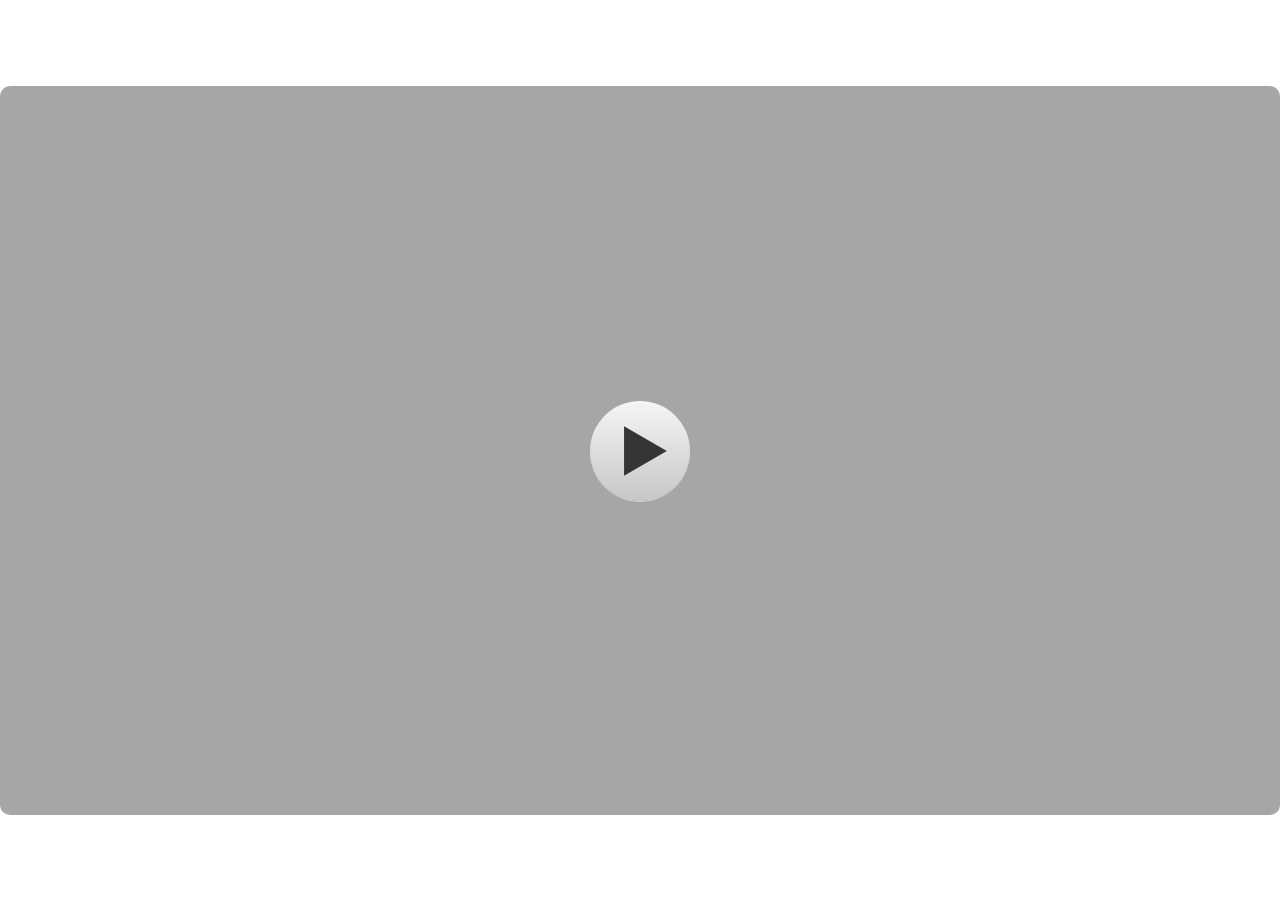
<file: index.html>
﻿<!doctype html>
<html lang="id-ID">
<head>
  <meta charset="utf-8">
  <!-- Created using Storyline 3 - http://www.articulate.com  -->
  <!-- version: 3.20.30234.0 -->
  <title>BELAJAR HIDROKARBON</title>
  <meta http-equiv="x-ua-compatible" content="IE=edge"/>
  <meta name="viewport" content="width=device-width,initial-scale=1,user-scalable=no,shrink-to-fit=no,minimal-ui"/>
  <meta name="apple-mobile-web-app-capable" content="yes"/>
  <style>
    html, body { height: 100%; padding: 0; margin: 0 }
    #app { height: 100%; width: 100%; }
  </style>

  <script>
    window.DS = {};
    window.globals = {
      DATA_PATH_BASE: '',
      HAS_FRAME: true,
      HAS_SLIDE: true,

      lmsPresent: false,
      tinCanPresent: false,
      cmi5Present: false,
      aoSupport: false,
      scale: 'show all',
      captureRc: false,
      browserSize: 'fullscreen',
      bgColor: '#FFFFFF',
      features: '',
      themeName: 'classic',
      preloaderColor: '#FFFFFF',
      suppressAnalytics: false,
      productChannel: 'perpetual',
      publishSource: 'storyline',
      aid: '',
      cid: 'fa1f9dd9-45e8-4498-8e78-e8fdb7be55bd',
      playerVersion: '3.20.30234.0',
      publishTimestamp: '2024-08-16T04:54:47.1374025Z',
      maxIosVideoElements: 10,
      connectionSettings: { },

      
      parseParams: function(qs) {
        if (window.globals.parsedParams != null) {
          return window.globals.parsedParams;
        }
        qs = (qs || window.location.search.substr(1)).split('+').join(' ');
        var params = {},
            tokens,
            re = /[?&]?([^=]+)=([^&]*)/g;

        while (tokens = re.exec(qs)) {
          params[decodeURIComponent(tokens[1]).trim()] =
            decodeURIComponent(tokens[2]).trim();
        }
        window.globals.parsedParams = params;
        return params;
      }

    };
  </script>
  <script>
    var isIe11 = ('ActiveXObject' in window || window.MSBlobBuilder != null)
      && window.msCrypto != null && !window.ActiveXObject;
    if (isIe11) {
      window.globals.unsupportedBrowser = true;
      document.write(atob('[base64]'));
    }
  </script>
  
  <script>window.THREE = { };</script>
  
</head>
<body style="background: #FFFFFF" class="cs-HTML theme-classic">
  <!-- 360 -->
  <audio src="" id="bgSong" preload="auto" autoplay loop></audio>
  <script>!function(){var e,i=/iPhone/i,o=/iPod/i,n=/iPad/i,t=/\biOS-universal(?:.+)Mac\b/i,r=/\bAndroid(?:.+)Mobile\b/i,a=/Android/i,d=/(?:SD4930UR|\bSilk(?:.+)Mobile\b)/i,p=/Silk/i,l=/Windows Phone/i,u=/\bWindows(?:.+)ARM\b/i,b=/BlackBerry/i,s=/BB10/i,c=/Opera Mini/i,f=/\b(CriOS|Chrome)(?:.+)Mobile/i,h=/Mobile(?:.+)Firefox\b/i,v=function(e){return void 0!==e&&"MacIntel"===e.platform&&"number"==typeof e.maxTouchPoints&&e.maxTouchPoints>1&&"undefined"==typeof MSStream};e=function(e){var m={userAgent:"",platform:"",maxTouchPoints:0};e||"undefined"==typeof navigator?"string"==typeof e?m.userAgent=e:e&&e.userAgent&&(m={userAgent:e.userAgent,platform:e.platform,maxTouchPoints:e.maxTouchPoints||0}):m={userAgent:navigator.userAgent,platform:navigator.platform,maxTouchPoints:navigator.maxTouchPoints||0};var g=m.userAgent,y=g.split("[FBAN");void 0!==y[1]&&(g=y[0]),void 0!==(y=g.split("Twitter"))[1]&&(g=y[0]);var A=function(e){return function(i){return i.test(e)}}(g),w={apple:{phone:A(i)&&!A(l),ipod:A(o),tablet:!A(i)&&(A(n)||v(m))&&!A(l),universal:A(t),device:(A(i)||A(o)||A(n)||A(t)||v(m))&&!A(l)},amazon:{phone:A(d),tablet:!A(d)&&A(p),device:A(d)||A(p)},android:{phone:!A(l)&&A(d)||!A(l)&&A(r),tablet:!A(l)&&!A(d)&&!A(r)&&(A(p)||A(a)),device:!A(l)&&(A(d)||A(p)||A(r)||A(a))||A(/\bokhttp\b/i)},windows:{phone:A(l),tablet:A(u),device:A(l)||A(u)},other:{blackberry:A(b),blackberry10:A(s),opera:A(c),firefox:A(h),chrome:A(f),device:A(b)||A(s)||A(c)||A(h)||A(f)},any:!1,phone:!1,tablet:!1};return w.any=w.apple.device||w.android.device||w.windows.device||w.other.device,w.phone=w.apple.phone||w.android.phone||w.windows.phone,w.tablet=w.apple.tablet||w.android.tablet||w.windows.tablet,w}(),"object"==typeof exports&&"undefined"!=typeof module?module.exports=e:"function"==typeof define&&define.amd?define((function(){return e})):this.isMobile=e}();
    window.isMobile.apple.tablet = window.isMobile.apple.tablet ||
      (navigator.platform === 'MacIntel' && navigator.maxTouchPoints > 1);
    window.isMobile.apple.device = window.isMobile.apple.device || window.isMobile.apple.tablet;
    window.isMobile.tablet = window.isMobile.tablet || window.isMobile.apple.tablet;
    window.isMobile.any = window.isMobile.any || window.isMobile.apple.tablet;
  </script>

  <div id="focus-sink" tabindex="-1"></div>

  <div id="preso"></div>
  <script>
    (function() {

      var classTypes = [ 'desktop', 'mobile', 'phone', 'tablet' ];

      var addDeviceClasses = function(prefix, testObj) {
        var curr, i;
        for (i = 0; i < classTypes.length; i++) {
          curr = classTypes[i];
          if (testObj[curr]) {
            document.body.classList.add(prefix + curr);
          }
        }
      };

      var params = window.globals.parseParams(),
          isDevicePreview = params.devicepreview === '1',
          isPhoneOverride = params.deviceType === 'phone' || (isDevicePreview && params.phone == '1'),
          isTabletOverride = (params.deviceType === 'tablet' || isDevicePreview) && !isPhoneOverride,
          isMobileOverride = isPhoneOverride || isTabletOverride;

      var deviceView = {
        desktop: !window.isMobile.any && !isMobileOverride,
        mobile: window.isMobile.any || isMobileOverride,
        phone: isPhoneOverride || (window.isMobile.phone && !isTabletOverride),
        tablet: isTabletOverride || window.isMobile.tablet
      };

      window.globals.deviceView = deviceView;
      window.isMobile.desktop = !window.isMobile.any;
      window.isMobile.mobile = window.isMobile.any;

      addDeviceClasses('view-', deviceView);

    })();
  </script>
  
  <script src='story_content/user.js' type=text/javascript></script>
  <div class="slide-loader"></div>

  <script>
    if (window.globals.deviceView.isMobile) { var doc = document, loader = doc.body.querySelector('.slide-loader'); [ 1, 2, 3 ].forEach(function(n) { var d = doc.createElement('div'); d.style.backgroundColor = window.globals.preloaderColor; d.classList.add('mobile-loader-dot'); d.classList.add('dot' + n); loader.appendChild(d); }); }
  </script>

  <div class="mobile-load-title-overlay" style="display: none">
    <div class="mobile-load-title">BELAJAR HIDROKARBON</div>
  </div>

  <div class="mobile-chrome-warning"></div>

  
<style>
  .warn-connection-dialog {
    display: none;
    background: transparent;
    pointer-events: none;
    position: fixed;
    left: 0;
    top: 0;
    width: 100%;
    height: 100%;
    z-index: 999;
  }

  .warn-connection-content {
    border-radius: 4px;
    background: white;
    border: 1px solid #E7E7E7;
    color: #333333;
    box-shadow: 0 2px 4px rgba(0, 0, 0, 0.25);
    transition: all 150ms ease-out;
    position: absolute;
    white-space: nowrap;
  }

  .view-phone.is-landscape .warn-connection-content {
    left: 23px;
    bottom: 23px;
  }

  .view-tablet.is-landscape .warn-connection-content {
    left: 50%;
    top: 20px;
    transform: translateX(-50%);
  }

  .is-portrait .warn-connection-content {
    transform: translate(-50%, calc(-100% - 15px));
  }

  .warn-connection-content p {
    display: inline-block;
    margin: 0 8px 0 0;
    line-height: 33px;
    font-size: 11px;
  }

  .warn-connection-content svg {
    position: relative;
    vertical-align: middle;
    margin: 0 2px 2px 8px;
  }

  .view-desktop .warn-connection-content {
    left: 1.5em;
    bottom: 1.5em;
  }

  .view-desktop .warn-connection-content p {
    font-size: 1.1em;
  }

  .is-offline .warn-connection-dialog {
    display: block;
  }

  .is-offline .cs-panel * {
    pointer-events: none !important;
  }

  .is-offline .cs-panel {
    pointer-events: all !important;
  }

  .is-offline #nav-controls * {
    pointer-events: none !important;
  }

  .is-offline #nav-controls {
    pointer-events: all !important;
  }
</style>

<div class="warn-connection-dialog">
  <div class="warn-connection-content">
    <svg width="17" height="15" viewBox="0 0 17 15" xmlns="http://www.w3.org/2000/svg">
      <path fill="#8F0000" stroke="white" d="M16.07,12.98 L15.88,12.23 L9.51,1.21 C8.97,0.26,7.6,0.26,7.06,1.21 L0.69,12.23 C0.15,13.16,0.81,14.36,1.91,14.36 H14.65 C15.47,14.36,16.05,13.7,16.07,12.98 Z"/>
      <path fill="white" stroke="white" d="M8.58,5.5 C8.35,5.28,8.5,5.35,8.21,5.32 C8.09,5.35,7.97,5.49,7.96,5.67 C7.97,5.79,7.98,5.92,7.98,6.04 L7.98,6.04 C7.99,6.17,8,6.31,8.01,6.43 L8.01,6.44 C8.03,6.92,8.06,7.41,8.09,7.9 L8.09,7.9 C8.12,8.39,8.14,8.88,8.17,9.37 C8.17,9.39,8.18,9.42,8.2,9.44 C8.23,9.46,8.25,9.47,8.28,9.47 C8.31,9.47,8.34,9.46,8.35,9.44 C8.37,9.43,8.38,9.4,8.39,9.35 L8.39,9.34 C8.39,9.24,8.4,9.15,8.4,9.05 L8.4,9.05 C8.41,8.96,8.41,8.86,8.42,8.75 C8.43,8.44,8.45,8.12,8.47,7.81 L8.47,7.81 C8.49,7.49,8.51,7.18,8.53,6.87 C8.55,6.46,8.56,6.05,8.59,5.64 L8.6,5.62 C8.6,5.57,8.59,5.53,8.58,5.5 L8.21,5.32 Z"/>
      <circle fill="white" stroke="white" cx="8.3" cy="11.35" r="0.3"/>
    </svg>
    <p>You are offline. Trying to reconnect...</p>
  </div>
</div>

<script>
  (function() {
    window.DS.connection = {
      warningShown: false,
      assets: {},
      loadingAssetGroup: false,
      retryDelay: 500
    };

    // @TODO this is POC code and can be cleaned up a bit more if we move forward
    // with the feature



    // The `window.globals.features` variable must be set in `webpack.dev.config` when testing locally - it is not enough
    // to have it in the data - but it must be set there as well.
    var useConnectionMessages = window.AbortController != null &&
      window.location.protocol != 'file:' &&
      window.globals.features.indexOf('ConnectionMessages') != -1;

    window.DS.connection.useConnectionMessages = useConnectionMessages

    var assetCount = 0;
    var checkLoadedId;
    var connectionSettings = window.globals.connectionSettings;

    if (useConnectionMessages && connectionSettings != null) {
      var contentEl = document.querySelector('.warn-connection-content');
      var messageEl = contentEl.querySelector('p')

      if (connectionSettings.useDarkTheme) {
        contentEl.style.borderColor = '#BABBBA';
        contentEl.style.backgroundColor = '#282828';
        contentEl.style.color = '#FFFFFF';
      }

      if (connectionSettings.message != null) {
        messageEl.textContent = window.decodeURIComponent(connectionSettings.message);
      }
    }

    function checkAssetsReady() {
      for (var i in DS.connection.assets) {
        if (!DS.connection.assets[i].success) {
          return false;
        }
      }
      return true;
    }

    function stopAssetGroup() {
      if (!useConnectionMessages) { return; }

      assetCount = 0;

      DS.connection.oldAssetGroup = DS.connection.assets;
      DS.connection.assets = {};
      DS.connection.loadingAssetGroup = false;
      clearInterval(checkLoadedId);
    }

    function startAssetGroup() {
      if (!useConnectionMessages) { return; }
      var ticks = 0;
      clearInterval(checkLoadedId);
      checkLoadedId = setInterval(function() {
        var loaded = 0;
        if (assetCount === 0 && loaded === 0) {
          clearInterval(checkLoadedId);
          return;
        }

        for (var i in DS.connection.assets) {
          if (DS.connection.assets[i].success) {
            loaded++;
          }
        }

        if (assetCount === loaded && checkAssetsReady()) {
          for (var i in DS.connection.assets) {
            if (DS.connection.assets[i].action) {
              DS.connection.assets[i].action();
            }
          }
          hideWarning();
          stopAssetGroup();
        }
      }, 100)
    }

    function requiredAsset(url, action, retry, type) {
      if (!useConnectionMessages) { return; }
      if (DS.connection.assets[url]) { return; }

      DS.connection.assets[url] = {
        success: false, action: action, retry: retry, type: type
      };
      assetCount = Object.keys(DS.connection.assets).length;
      if (!DS.connection.loadingAssetGroup) {
        startAssetGroup();
      }
      DS.connection.loadingAssetGroup = true;
    }

    function assetLoaded(url) {
      if (!useConnectionMessages) { return; }
      if (DS.connection.assets[url]) {
        DS.connection.assets[url].success = true;
      }
    }

    function assetFailed(url) {
      if (!useConnectionMessages) { return; }
      if (!DS.connection.assets[url]) {
        if (/\.js$/.test(url)) {
          setTimeout(function() {
            if (DS.connection.lastSlideLoaded != null) {
              DS.connection.lastSlideLoaded();
            }
          }, DS.connection.retryDelay);
        }
        return;
      }
      if (!DS.connection.warningShown) { showWarning(); }
      if (DS.connection.assets[url].retry) {
        setTimeout(function() {
          if (!DS.connection.assets[url].success) {
            DS.connection.assets[url].retry()
          }
        }, DS.connection.retryDelay);
      }
    }

    function hideWarning() {
      document.body.classList.remove('is-offline');
      DS.connection.warningShown = false;
    }
    DS.connection.hideWarning = hideWarning

    function showWarning(btn) {
      document.body.classList.add('is-offline')
      DS.connection.warningShown = true;
      updateWarningPosition();
    }

    function updateWarningPosition() {
      if (!DS.connection.warningShown) {
        return;
      }

      var isPortrait = document.body.classList.contains('is-portrait');
      var warningEl = document.querySelector('.warn-connection-content');

      if (isPortrait) {
        var slide = document.querySelector('.primary-slide');
        var slideRect = slide.getBoundingClientRect();

        warningEl.style.top = `${slideRect.top}px`
        warningEl.style.left = `${slideRect.left + slideRect.width / 2}px`
      } else {
        warningEl.style.top = null;
        warningEl.style.left = null;
      }

      window.requestAnimationFrame(updateWarningPosition);
    }

    // these will all be noops if the feature flag isn't set in
    // the data and `window.globals.features`
    DS.connection.requiredAsset = requiredAsset;
    DS.connection.assetLoaded = assetLoaded;
    DS.connection.assetFailed = assetFailed;
    DS.connection.stopAssetGroup = stopAssetGroup;
    DS.connection.startAssetGroup = startAssetGroup;
  })();
</script>


  <script>
    
    if (window.autoSpider && window.vInterfaceObject) {
      document.querySelector('.mobile-load-title-overlay').style.display = 'none';
    }
  </script>

  

  <link rel="stylesheet" href="html5/data/css/output.min.css" data-noprefix/>
</body>
<script src="html5/lib/scripts/bootstrapper.min.js"></script>
</html>
</file>
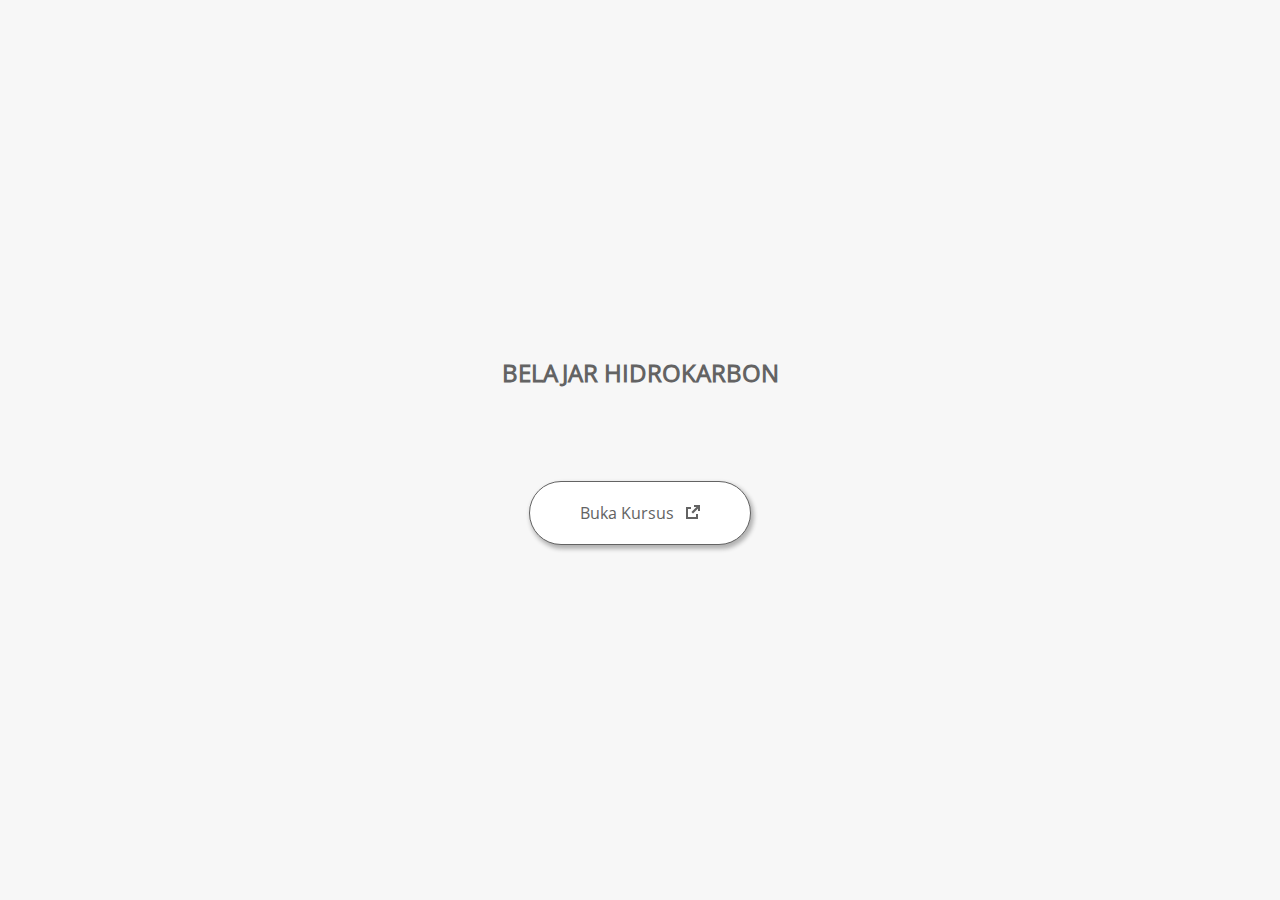
<file: launcher.html>
﻿<html lang="id-ID">
	<head>
		<!-- Created using Storyline 3 - http://www.articulate.com  --> 
		<!-- version: 3.20.30234.0 --> 

		<title>BELAJAR HIDROKARBON</title>
    <style>
      @font-face {
        font-family: "Open Sans Full";
        font-style: normal;
        font-weight: 400;
        src: local("Open Sans"),
             local("OpenSans"),
             url(html5/lib/stylesheets/mobile-fonts/open-sans-regular.woff) format("woff")
      }
      body {
        background-color: #F7F7F7;
      }
      h1 {
        color: #636363;
        font-family: "Open Sans Full", Helvetica, sans-serif;
        font-size: 150%;
        margin-bottom: 92px;
        padding-bottom: 0;
      }

      button {
        background-color: #FFF;
        border: 1px solid #636363;
        border-radius: 80px;
        box-shadow: 2px 3px 4px 1px rgba(39, 39, 39, 0.33);
        color: #636363;
        font-family: "Open Sans Full", Helvetica, sans-serif;
        font-size: 100%;
        padding: 20px 50px;
      }
      img {
        height: 15px;
        width: 15px;
        margin-left: 8px;
      }
    </style>
		<script>
			
			/******************************************************************************/
			//
			// NOTE TO DEVELOPERS:
			// The following code should be integrated with your web page in order to open
			// the presentation in a new window.  To launch the presentation immediately, 
			// simply copy the code below into your web page.  To launch the presentation
			// when a button or link is clicked, call LaunchPresentation when the onClick
			// event is triggered.
			//
			/******************************************************************************/		
		
		
			var Safari =  (navigator.appVersion.indexOf("Safari") >= 0);
			
			var g_bChromeless = false;
			var g_bResizeable = false;
			var g_nContentWidth = 1300;
			var g_nContentHeight = 740;
			var g_strStartPage = "story.html" + document.location.search;
			var g_strBrowserSize = "fullscreen";
		
			function LaunchContent()
			{
				var nWidth = screen.availWidth;
				var nHeight = screen.availHeight;

				if (nWidth > g_nContentWidth && nHeight > g_nContentHeight && g_strBrowserSize != "fullscreen")
				{
					nWidth = g_nContentWidth;
					nHeight = g_nContentHeight;
					
					if (!Safari && !g_bChromeless)
					{
						nWidth += 17;
					}
				}

				// Build the options string
				var strOptions = "width=" + nWidth +",height=" + nHeight;
				if (g_bResizeable)
				{
					strOptions += ",resizable=yes"
				}
				else
				{
					strOptions += ",resizable=no"
				}

				if (g_bChromeless)
				{
					strOptions += ", status=0, toolbar=0, location=0, menubar=0, scrollbars=0";
				}
				else
				{
					strOptions += ", status=1, toolbar=1, location=1, menubar=1, scrollbars=1";
				}

				// Launch the URL
				if (Safari)
				{
					var oWnd = window.open("", "_blank", strOptions);
					oWnd.location = g_strStartPage;
				}
				else
				{
					window.open(g_strStartPage , "_blank", strOptions);
				}
			}

			
			
		</script>
		
	</head>
	
	<body onload="setTimeout('LaunchContent()', 100);">
		<center>
			<table width="100%" height="100%" border="0" cellpadding="0" cellspacing="0">
				<tr>
					<td>
						<center>
              <h1 tabIndex="-1">BELAJAR HIDROKARBON</h1>
							<button onclick="LaunchContent()" aria-label="Buka Kursus: terbuka di jendela baru">Buka Kursus <img src="story_content/external_window.png" style="border-style: none; height: 14px; width: 14px;" tabIndex="-1" aria-hidden="true"/></button>
						</center>
					</td>
				</tr>
			</table>
		</center>
	</body>
</html>
</file>
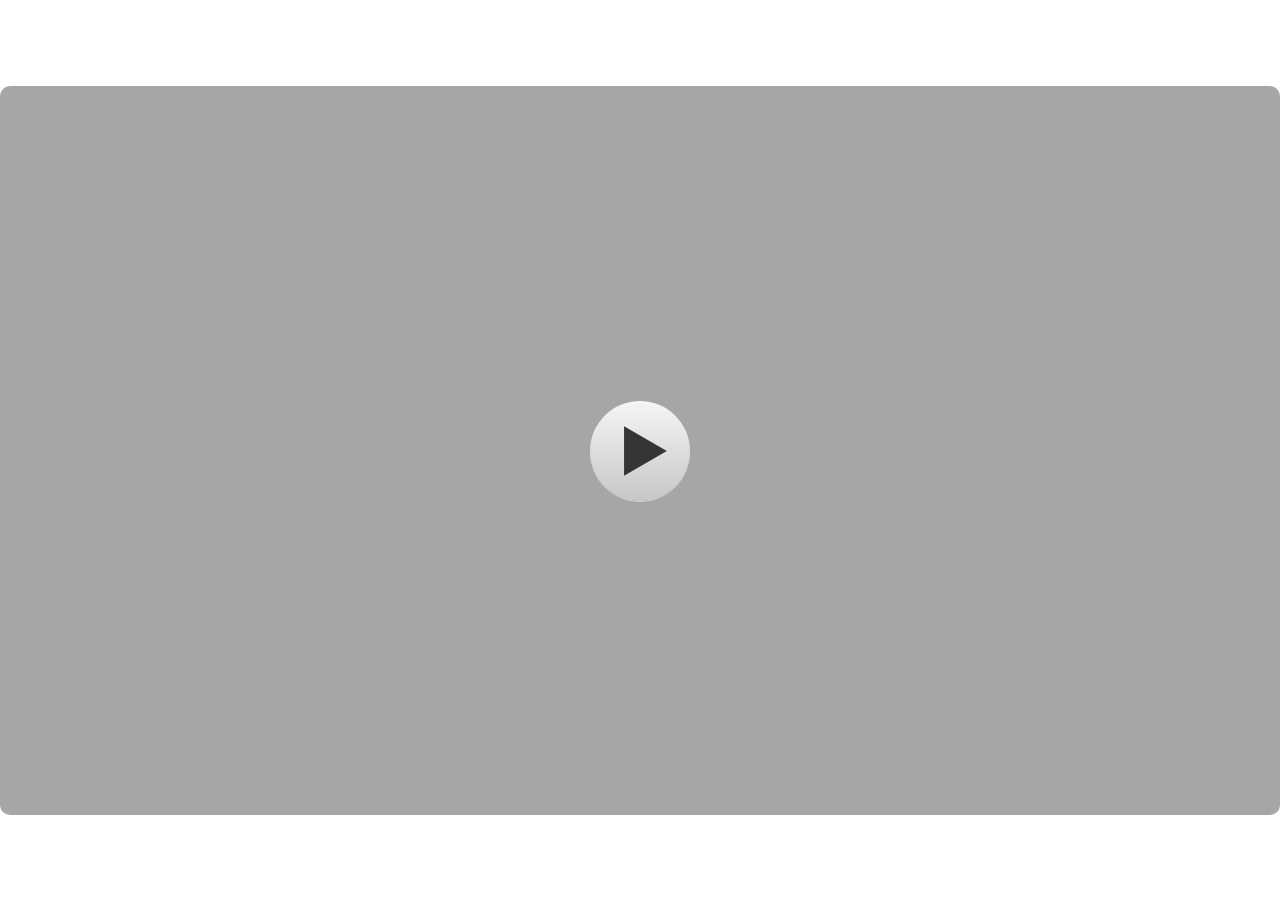
<file: story.html>
﻿<!doctype html>
<html lang="id-ID">
<head>
  <meta charset="utf-8">
  <!-- Created using Storyline 3 - http://www.articulate.com  -->
  <!-- version: 3.20.30234.0 -->
  <title>BELAJAR HIDROKARBON</title>
  <meta http-equiv="x-ua-compatible" content="IE=edge"/>
  <meta name="viewport" content="width=device-width,initial-scale=1,user-scalable=no,shrink-to-fit=no,minimal-ui"/>
  <meta name="apple-mobile-web-app-capable" content="yes"/>
  <style>
    html, body { height: 100%; padding: 0; margin: 0 }
    #app { height: 100%; width: 100%; }
  </style>

  <script>
    window.DS = {};
    window.globals = {
      DATA_PATH_BASE: '',
      HAS_FRAME: true,
      HAS_SLIDE: true,

      lmsPresent: false,
      tinCanPresent: false,
      cmi5Present: false,
      aoSupport: false,
      scale: 'show all',
      captureRc: false,
      browserSize: 'fullscreen',
      bgColor: '#FFFFFF',
      features: '',
      themeName: 'classic',
      preloaderColor: '#FFFFFF',
      suppressAnalytics: false,
      productChannel: 'perpetual',
      publishSource: 'storyline',
      aid: '',
      cid: 'fa1f9dd9-45e8-4498-8e78-e8fdb7be55bd',
      playerVersion: '3.20.30234.0',
      publishTimestamp: '2024-08-16T04:54:47.1374025Z',
      maxIosVideoElements: 10,
      connectionSettings: { },

      
      parseParams: function(qs) {
        if (window.globals.parsedParams != null) {
          return window.globals.parsedParams;
        }
        qs = (qs || window.location.search.substr(1)).split('+').join(' ');
        var params = {},
            tokens,
            re = /[?&]?([^=]+)=([^&]*)/g;

        while (tokens = re.exec(qs)) {
          params[decodeURIComponent(tokens[1]).trim()] =
            decodeURIComponent(tokens[2]).trim();
        }
        window.globals.parsedParams = params;
        return params;
      }

    };
  </script>
  <script>
    var isIe11 = ('ActiveXObject' in window || window.MSBlobBuilder != null)
      && window.msCrypto != null && !window.ActiveXObject;
    if (isIe11) {
      window.globals.unsupportedBrowser = true;
      document.write(atob('[base64]'));
    }
  </script>
  
  <script>window.THREE = { };</script>
  
</head>
<body style="background: #FFFFFF" class="cs-HTML theme-classic">
  <!-- 360 -->
  <script>!function(){var e,i=/iPhone/i,o=/iPod/i,n=/iPad/i,t=/\biOS-universal(?:.+)Mac\b/i,r=/\bAndroid(?:.+)Mobile\b/i,a=/Android/i,d=/(?:SD4930UR|\bSilk(?:.+)Mobile\b)/i,p=/Silk/i,l=/Windows Phone/i,u=/\bWindows(?:.+)ARM\b/i,b=/BlackBerry/i,s=/BB10/i,c=/Opera Mini/i,f=/\b(CriOS|Chrome)(?:.+)Mobile/i,h=/Mobile(?:.+)Firefox\b/i,v=function(e){return void 0!==e&&"MacIntel"===e.platform&&"number"==typeof e.maxTouchPoints&&e.maxTouchPoints>1&&"undefined"==typeof MSStream};e=function(e){var m={userAgent:"",platform:"",maxTouchPoints:0};e||"undefined"==typeof navigator?"string"==typeof e?m.userAgent=e:e&&e.userAgent&&(m={userAgent:e.userAgent,platform:e.platform,maxTouchPoints:e.maxTouchPoints||0}):m={userAgent:navigator.userAgent,platform:navigator.platform,maxTouchPoints:navigator.maxTouchPoints||0};var g=m.userAgent,y=g.split("[FBAN");void 0!==y[1]&&(g=y[0]),void 0!==(y=g.split("Twitter"))[1]&&(g=y[0]);var A=function(e){return function(i){return i.test(e)}}(g),w={apple:{phone:A(i)&&!A(l),ipod:A(o),tablet:!A(i)&&(A(n)||v(m))&&!A(l),universal:A(t),device:(A(i)||A(o)||A(n)||A(t)||v(m))&&!A(l)},amazon:{phone:A(d),tablet:!A(d)&&A(p),device:A(d)||A(p)},android:{phone:!A(l)&&A(d)||!A(l)&&A(r),tablet:!A(l)&&!A(d)&&!A(r)&&(A(p)||A(a)),device:!A(l)&&(A(d)||A(p)||A(r)||A(a))||A(/\bokhttp\b/i)},windows:{phone:A(l),tablet:A(u),device:A(l)||A(u)},other:{blackberry:A(b),blackberry10:A(s),opera:A(c),firefox:A(h),chrome:A(f),device:A(b)||A(s)||A(c)||A(h)||A(f)},any:!1,phone:!1,tablet:!1};return w.any=w.apple.device||w.android.device||w.windows.device||w.other.device,w.phone=w.apple.phone||w.android.phone||w.windows.phone,w.tablet=w.apple.tablet||w.android.tablet||w.windows.tablet,w}(),"object"==typeof exports&&"undefined"!=typeof module?module.exports=e:"function"==typeof define&&define.amd?define((function(){return e})):this.isMobile=e}();
    window.isMobile.apple.tablet = window.isMobile.apple.tablet ||
      (navigator.platform === 'MacIntel' && navigator.maxTouchPoints > 1);
    window.isMobile.apple.device = window.isMobile.apple.device || window.isMobile.apple.tablet;
    window.isMobile.tablet = window.isMobile.tablet || window.isMobile.apple.tablet;
    window.isMobile.any = window.isMobile.any || window.isMobile.apple.tablet;
  </script>

  <div id="focus-sink" tabindex="-1"></div>

  <div id="preso"></div>
  <script>
    (function() {

      var classTypes = [ 'desktop', 'mobile', 'phone', 'tablet' ];

      var addDeviceClasses = function(prefix, testObj) {
        var curr, i;
        for (i = 0; i < classTypes.length; i++) {
          curr = classTypes[i];
          if (testObj[curr]) {
            document.body.classList.add(prefix + curr);
          }
        }
      };

      var params = window.globals.parseParams(),
          isDevicePreview = params.devicepreview === '1',
          isPhoneOverride = params.deviceType === 'phone' || (isDevicePreview && params.phone == '1'),
          isTabletOverride = (params.deviceType === 'tablet' || isDevicePreview) && !isPhoneOverride,
          isMobileOverride = isPhoneOverride || isTabletOverride;

      var deviceView = {
        desktop: !window.isMobile.any && !isMobileOverride,
        mobile: window.isMobile.any || isMobileOverride,
        phone: isPhoneOverride || (window.isMobile.phone && !isTabletOverride),
        tablet: isTabletOverride || window.isMobile.tablet
      };

      window.globals.deviceView = deviceView;
      window.isMobile.desktop = !window.isMobile.any;
      window.isMobile.mobile = window.isMobile.any;

      addDeviceClasses('view-', deviceView);

    })();
  </script>
  
  <script src='story_content/user.js' type=text/javascript></script>
  <div class="slide-loader"></div>

  <script>
    if (window.globals.deviceView.isMobile) { var doc = document, loader = doc.body.querySelector('.slide-loader'); [ 1, 2, 3 ].forEach(function(n) { var d = doc.createElement('div'); d.style.backgroundColor = window.globals.preloaderColor; d.classList.add('mobile-loader-dot'); d.classList.add('dot' + n); loader.appendChild(d); }); }
  </script>

  <div class="mobile-load-title-overlay" style="display: none">
    <div class="mobile-load-title">BELAJAR HIDROKARBON</div>
  </div>

  <div class="mobile-chrome-warning"></div>

  
<style>
  .warn-connection-dialog {
    display: none;
    background: transparent;
    pointer-events: none;
    position: fixed;
    left: 0;
    top: 0;
    width: 100%;
    height: 100%;
    z-index: 999;
  }

  .warn-connection-content {
    border-radius: 4px;
    background: white;
    border: 1px solid #E7E7E7;
    color: #333333;
    box-shadow: 0 2px 4px rgba(0, 0, 0, 0.25);
    transition: all 150ms ease-out;
    position: absolute;
    white-space: nowrap;
  }

  .view-phone.is-landscape .warn-connection-content {
    left: 23px;
    bottom: 23px;
  }

  .view-tablet.is-landscape .warn-connection-content {
    left: 50%;
    top: 20px;
    transform: translateX(-50%);
  }

  .is-portrait .warn-connection-content {
    transform: translate(-50%, calc(-100% - 15px));
  }

  .warn-connection-content p {
    display: inline-block;
    margin: 0 8px 0 0;
    line-height: 33px;
    font-size: 11px;
  }

  .warn-connection-content svg {
    position: relative;
    vertical-align: middle;
    margin: 0 2px 2px 8px;
  }

  .view-desktop .warn-connection-content {
    left: 1.5em;
    bottom: 1.5em;
  }

  .view-desktop .warn-connection-content p {
    font-size: 1.1em;
  }

  .is-offline .warn-connection-dialog {
    display: block;
  }

  .is-offline .cs-panel * {
    pointer-events: none !important;
  }

  .is-offline .cs-panel {
    pointer-events: all !important;
  }

  .is-offline #nav-controls * {
    pointer-events: none !important;
  }

  .is-offline #nav-controls {
    pointer-events: all !important;
  }
</style>

<div class="warn-connection-dialog">
  <div class="warn-connection-content">
    <svg width="17" height="15" viewBox="0 0 17 15" xmlns="http://www.w3.org/2000/svg">
      <path fill="#8F0000" stroke="white" d="M16.07,12.98 L15.88,12.23 L9.51,1.21 C8.97,0.26,7.6,0.26,7.06,1.21 L0.69,12.23 C0.15,13.16,0.81,14.36,1.91,14.36 H14.65 C15.47,14.36,16.05,13.7,16.07,12.98 Z"/>
      <path fill="white" stroke="white" d="M8.58,5.5 C8.35,5.28,8.5,5.35,8.21,5.32 C8.09,5.35,7.97,5.49,7.96,5.67 C7.97,5.79,7.98,5.92,7.98,6.04 L7.98,6.04 C7.99,6.17,8,6.31,8.01,6.43 L8.01,6.44 C8.03,6.92,8.06,7.41,8.09,7.9 L8.09,7.9 C8.12,8.39,8.14,8.88,8.17,9.37 C8.17,9.39,8.18,9.42,8.2,9.44 C8.23,9.46,8.25,9.47,8.28,9.47 C8.31,9.47,8.34,9.46,8.35,9.44 C8.37,9.43,8.38,9.4,8.39,9.35 L8.39,9.34 C8.39,9.24,8.4,9.15,8.4,9.05 L8.4,9.05 C8.41,8.96,8.41,8.86,8.42,8.75 C8.43,8.44,8.45,8.12,8.47,7.81 L8.47,7.81 C8.49,7.49,8.51,7.18,8.53,6.87 C8.55,6.46,8.56,6.05,8.59,5.64 L8.6,5.62 C8.6,5.57,8.59,5.53,8.58,5.5 L8.21,5.32 Z"/>
      <circle fill="white" stroke="white" cx="8.3" cy="11.35" r="0.3"/>
    </svg>
    <p>You are offline. Trying to reconnect...</p>
  </div>
</div>

<script>
  (function() {
    window.DS.connection = {
      warningShown: false,
      assets: {},
      loadingAssetGroup: false,
      retryDelay: 500
    };

    // @TODO this is POC code and can be cleaned up a bit more if we move forward
    // with the feature



    // The `window.globals.features` variable must be set in `webpack.dev.config` when testing locally - it is not enough
    // to have it in the data - but it must be set there as well.
    var useConnectionMessages = window.AbortController != null &&
      window.location.protocol != 'file:' &&
      window.globals.features.indexOf('ConnectionMessages') != -1;

    window.DS.connection.useConnectionMessages = useConnectionMessages

    var assetCount = 0;
    var checkLoadedId;
    var connectionSettings = window.globals.connectionSettings;

    if (useConnectionMessages && connectionSettings != null) {
      var contentEl = document.querySelector('.warn-connection-content');
      var messageEl = contentEl.querySelector('p')

      if (connectionSettings.useDarkTheme) {
        contentEl.style.borderColor = '#BABBBA';
        contentEl.style.backgroundColor = '#282828';
        contentEl.style.color = '#FFFFFF';
      }

      if (connectionSettings.message != null) {
        messageEl.textContent = window.decodeURIComponent(connectionSettings.message);
      }
    }

    function checkAssetsReady() {
      for (var i in DS.connection.assets) {
        if (!DS.connection.assets[i].success) {
          return false;
        }
      }
      return true;
    }

    function stopAssetGroup() {
      if (!useConnectionMessages) { return; }

      assetCount = 0;

      DS.connection.oldAssetGroup = DS.connection.assets;
      DS.connection.assets = {};
      DS.connection.loadingAssetGroup = false;
      clearInterval(checkLoadedId);
    }

    function startAssetGroup() {
      if (!useConnectionMessages) { return; }
      var ticks = 0;
      clearInterval(checkLoadedId);
      checkLoadedId = setInterval(function() {
        var loaded = 0;
        if (assetCount === 0 && loaded === 0) {
          clearInterval(checkLoadedId);
          return;
        }

        for (var i in DS.connection.assets) {
          if (DS.connection.assets[i].success) {
            loaded++;
          }
        }

        if (assetCount === loaded && checkAssetsReady()) {
          for (var i in DS.connection.assets) {
            if (DS.connection.assets[i].action) {
              DS.connection.assets[i].action();
            }
          }
          hideWarning();
          stopAssetGroup();
        }
      }, 100)
    }

    function requiredAsset(url, action, retry, type) {
      if (!useConnectionMessages) { return; }
      if (DS.connection.assets[url]) { return; }

      DS.connection.assets[url] = {
        success: false, action: action, retry: retry, type: type
      };
      assetCount = Object.keys(DS.connection.assets).length;
      if (!DS.connection.loadingAssetGroup) {
        startAssetGroup();
      }
      DS.connection.loadingAssetGroup = true;
    }

    function assetLoaded(url) {
      if (!useConnectionMessages) { return; }
      if (DS.connection.assets[url]) {
        DS.connection.assets[url].success = true;
      }
    }

    function assetFailed(url) {
      if (!useConnectionMessages) { return; }
      if (!DS.connection.assets[url]) {
        if (/\.js$/.test(url)) {
          setTimeout(function() {
            if (DS.connection.lastSlideLoaded != null) {
              DS.connection.lastSlideLoaded();
            }
          }, DS.connection.retryDelay);
        }
        return;
      }
      if (!DS.connection.warningShown) { showWarning(); }
      if (DS.connection.assets[url].retry) {
        setTimeout(function() {
          if (!DS.connection.assets[url].success) {
            DS.connection.assets[url].retry()
          }
        }, DS.connection.retryDelay);
      }
    }

    function hideWarning() {
      document.body.classList.remove('is-offline');
      DS.connection.warningShown = false;
    }
    DS.connection.hideWarning = hideWarning

    function showWarning(btn) {
      document.body.classList.add('is-offline')
      DS.connection.warningShown = true;
      updateWarningPosition();
    }

    function updateWarningPosition() {
      if (!DS.connection.warningShown) {
        return;
      }

      var isPortrait = document.body.classList.contains('is-portrait');
      var warningEl = document.querySelector('.warn-connection-content');

      if (isPortrait) {
        var slide = document.querySelector('.primary-slide');
        var slideRect = slide.getBoundingClientRect();

        warningEl.style.top = `${slideRect.top}px`
        warningEl.style.left = `${slideRect.left + slideRect.width / 2}px`
      } else {
        warningEl.style.top = null;
        warningEl.style.left = null;
      }

      window.requestAnimationFrame(updateWarningPosition);
    }

    // these will all be noops if the feature flag isn't set in
    // the data and `window.globals.features`
    DS.connection.requiredAsset = requiredAsset;
    DS.connection.assetLoaded = assetLoaded;
    DS.connection.assetFailed = assetFailed;
    DS.connection.stopAssetGroup = stopAssetGroup;
    DS.connection.startAssetGroup = startAssetGroup;
  })();
</script>


  <script>
    
    if (window.autoSpider && window.vInterfaceObject) {
      document.querySelector('.mobile-load-title-overlay').style.display = 'none';
    }
  </script>

  

  <link rel="stylesheet" href="html5/data/css/output.min.css" data-noprefix/>
</body>
<script src="html5/lib/scripts/bootstrapper.min.js"></script>
</html>
</file>
